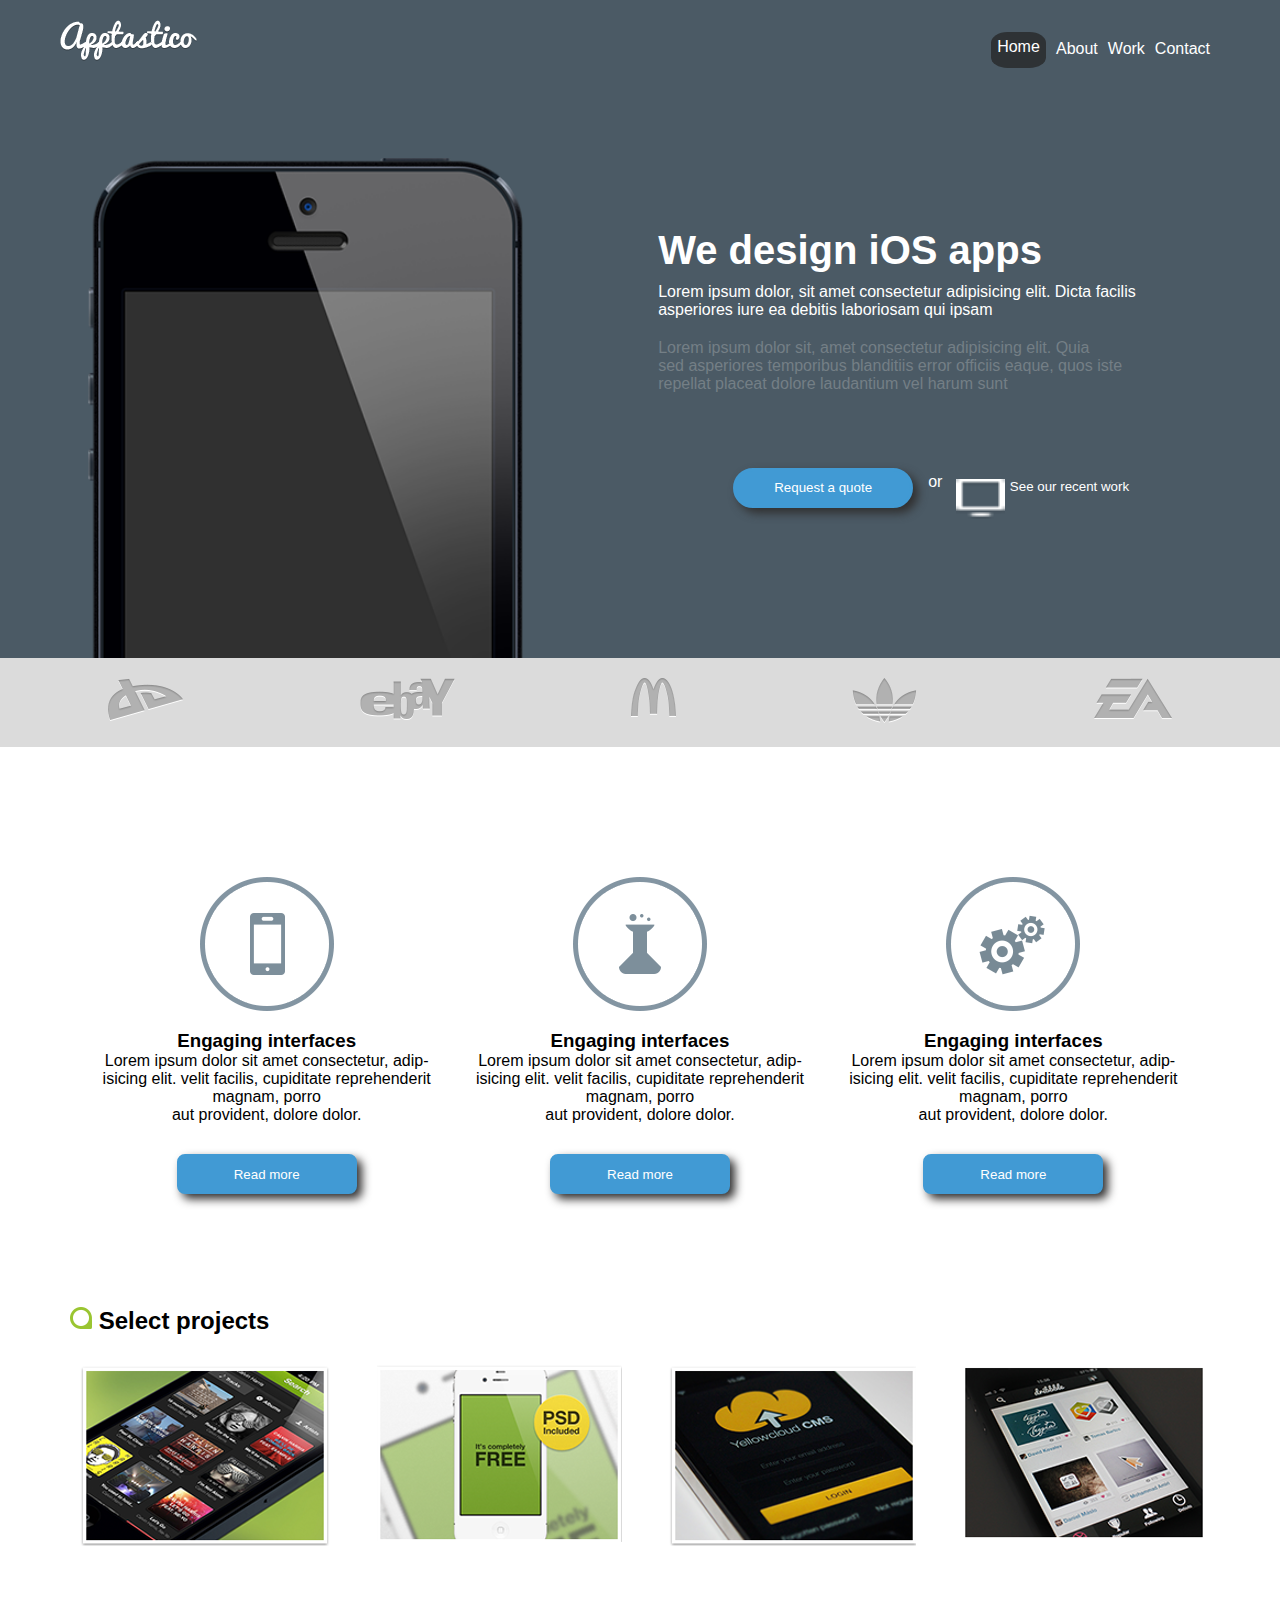
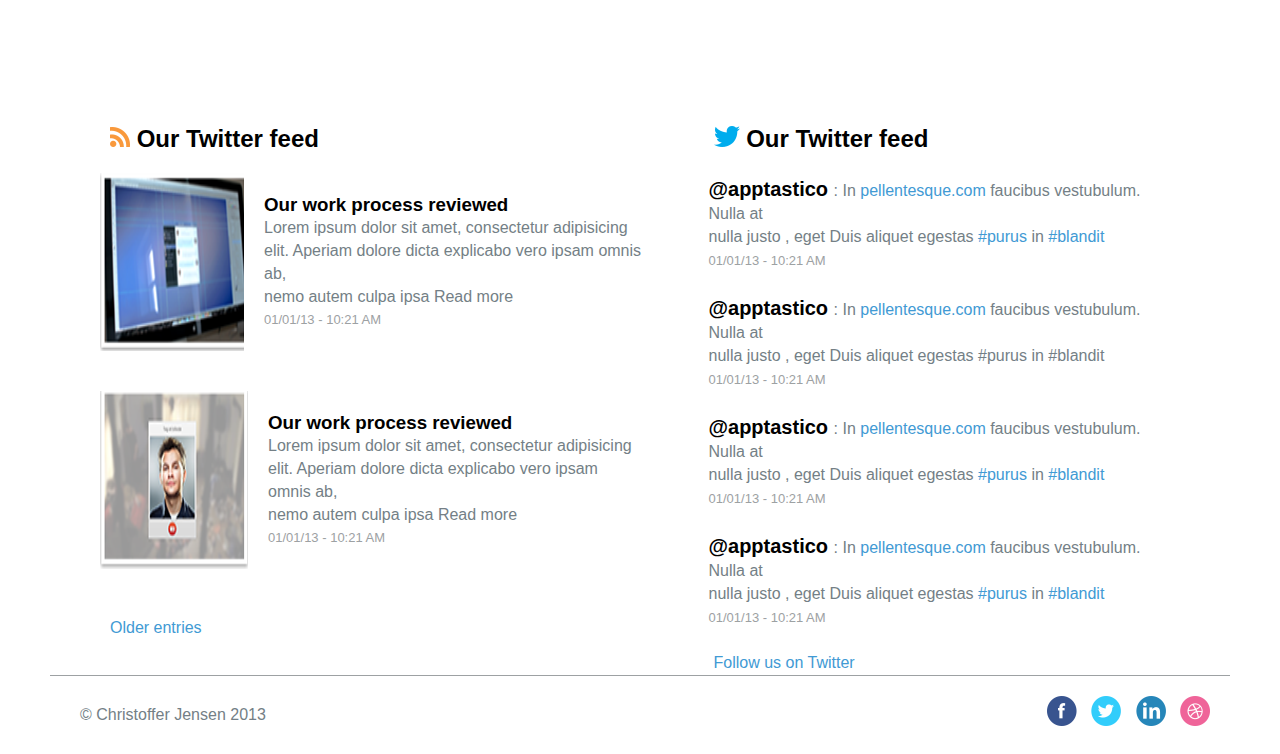
<file: index.html>
<!DOCTYPE html>
<html lang="en">
<head>
    <meta charset="UTF-8">
    <meta http-equiv="X-UA-Compatible" content="IE=edge">
    <meta name="viewport" content="width=device-width, initial-scale=1.0">
    <title>Document</title>
    <link rel="stylesheet" href="proy-grid.css">
</head>
<body>
    <nav>
        <div class="logo">
            <img src="images/logo.png" alt="" >
        </div>
        <div class="menu">
            <p class="pcirculo">Home</p>
            <p>About</p>
            <p>Work</p>
            <p>Contact</p>
        </div>
    </nav>
    <header>
        <div class="celu">
            <img src="images/iphone.png" alt="" class="cv">
        </div>

        <div class="contenido">
            <h2>We design iOS apps</h2>
            <p class="t1">
                Lorem ipsum dolor, sit amet consectetur adipisicing elit. Dicta facilis <br> asperiores iure ea debitis laboriosam qui ipsam 

            </p>
            <p class="t2">
                Lorem ipsum dolor sit, amet consectetur adipisicing elit. Quia <br> sed asperiores temporibus blanditiis error officiis eaque, quos iste <br> repellat placeat dolore laudantium vel harum sunt


            </p>
           <div class="botunes">
            <button class="bto1">Request a quote</button> <p>or</p>   <button class="bto2"><img src="images/shape01.png" alt=""> See our recent work</button>
           </div> 
        </div>
    </header>
<div class="todo">
    <section class="marcas">
        <div class="marca1"><img src="images/dummy01.png" alt=""></div>
        <div class="marca2"><img src="images/dummy02.png" alt=""></div>
        <div class="marca3"><img src="images/dummy03.png" alt=""></div>
        <div class="marca4"><img src="images/dummy04.png" alt=""></div>
        <div class="marca5"><img src="images/dummy05.png" alt=""></div>
    </section>

<section class="cosas">
    <div class="c cj1">
        <img src="images/img1.png" alt="">
        <h3>Engaging interfaces</h3>
        <p>Lorem ipsum dolor sit amet consectetur, adip- <br> isicing elit.  velit facilis, cupiditate reprehenderit magnam, porro <br> aut provident, dolore dolor.</p>
        <button>Read more</button>
    </div>
    <div class="c cj2">
        <img src="images/img2.png" alt="">
        <h3>Engaging interfaces</h3>
        <p>Lorem ipsum dolor sit amet consectetur, adip- <br> isicing elit.  velit facilis, cupiditate reprehenderit magnam, porro <br> aut provident, dolore dolor.</p>
        <button>Read more</button>
    </div>
    <div class="c cj3">
        <img src="images/img3.png" alt="">
        <h3>Engaging interfaces</h3>
        <p>Lorem ipsum dolor sit amet consectetur, adip- <br> isicing elit.  velit facilis, cupiditate reprehenderit magnam, porro <br> aut provident, dolore dolor.</p>
        <button>Read more</button>
    </div>

</section>

<section class=" proyectos">
    <h2><img src="images/shape02.png" alt=""> Select projects</h2>
    <div class="proyect">
    <div><img src="images/i1.PNG" alt=""></div>
    <div><img src="images/i2.PNG" alt=""></div>
    <div><img src="images/i3.PNG" alt=""></div>
    <div><img src="images/i4.PNG" alt=""></div>
</div>
</section>

<section class="info">
    <div class="ss1">
        <h2 class="v"> <img src="images/shape03.png" alt="" > Our Twitter feed</h2>
        <div class="dd1">
            <img src="images/compu.PNG" alt="">
            <div class="dd1s">
            <h3>Our work process reviewed</h3>
            <p>Lorem ipsum dolor sit amet, consectetur adipisicing <br>elit.  Aperiam dolore dicta explicabo vero ipsam omnis ab, <br> nemo autem culpa ipsa Read more</p>
             <a href="#" class="fecha"> 01/01/13 - 10:21 AM </a>
            </div>
        </div>
        <div class="dd1">
            <img src="images/perso.PNG" alt="">
            <div class="dd1s">
            <h3>Our work process reviewed</h3>
            <p>Lorem ipsum dolor sit amet, consectetur adipisicing <br>elit.  Aperiam dolore dicta explicabo vero ipsam omnis ab, <br> nemo autem culpa ipsa Read more</p>
             <a href="#" class="fecha"> 01/01/13 - 10:21 AM </a>
            </div>
        </div>
      <p class="abajo">Older entries</p> 
    </div>
    <div class="sec2">
        <h2 class="v"> <img src="images/shape04.png" alt=""> Our Twitter feed</h2>
        <p class="parrafos1"> <b class="rema">@apptastico </b>: In  <a href="#" class="color-azul"> pellentesque.com</a> faucibus vestubulum. Nulla at  <br>
            nulla justo , eget Duis aliquet egestas  <a href="#" class="color-azul">#purus</a> in <a href="#" class="color-azul">#blandit </a><br>
            <a href="#" class="fecha"> 01/01/13 - 10:21 AM </a>
        </p>

        <p class="parrafos1"> <b class="rema">@apptastico </b>: In  <a href="#" class="color-azul"> pellentesque.com</a> faucibus vestubulum. Nulla at  <br>
            nulla justo , eget Duis aliquet egestas  #purus in #blandit <br>
            <a href="#" class="fecha"> 01/01/13 - 10:21 AM </a>
        </p>
        <p class="parrafos1"> <b class="rema">@apptastico </b>: In  <a href="#" class="color-azul"> pellentesque.com</a> faucibus vestubulum. Nulla at  <br>
            nulla justo , eget Duis aliquet egestas  <a href="#" class="color-azul">#purus</a> in <a href="#" class="color-azul">#blandit </a><br>
            <a href="#" class="fecha"> 01/01/13 - 10:21 AM </a>
        </p>

        <p class="parrafos1"> <b class="rema">@apptastico </b>: In  <a href="#" class="color-azul"> pellentesque.com</a> faucibus vestubulum. Nulla at  <br>
            nulla justo , eget Duis aliquet egestas  <a href="#" class="color-azul">#purus</a> in <a href="#" class="color-azul">#blandit </a><br>
            <a href="#" class="fecha"> 01/01/13 - 10:21 AM </a>
        </p>
        <a href="" class="color-azul  v" >Follow us  on Twitter</a>
    </div>
</section>
<footer>
    <div class="copy">
    <p> © Christoffer Jensen 2013 </p>
</div>

<div class="iconos"><img src="images/Facebook.png" alt=""></img>
    <img src="images/Twitter.png" alt=""></img>
    <img src="images/Linkedin.png" alt=""></img>
    <img src="images/Dribbble.png" alt=""></img>


</div>
</footer>

</div>
</body>
</html>
</file>
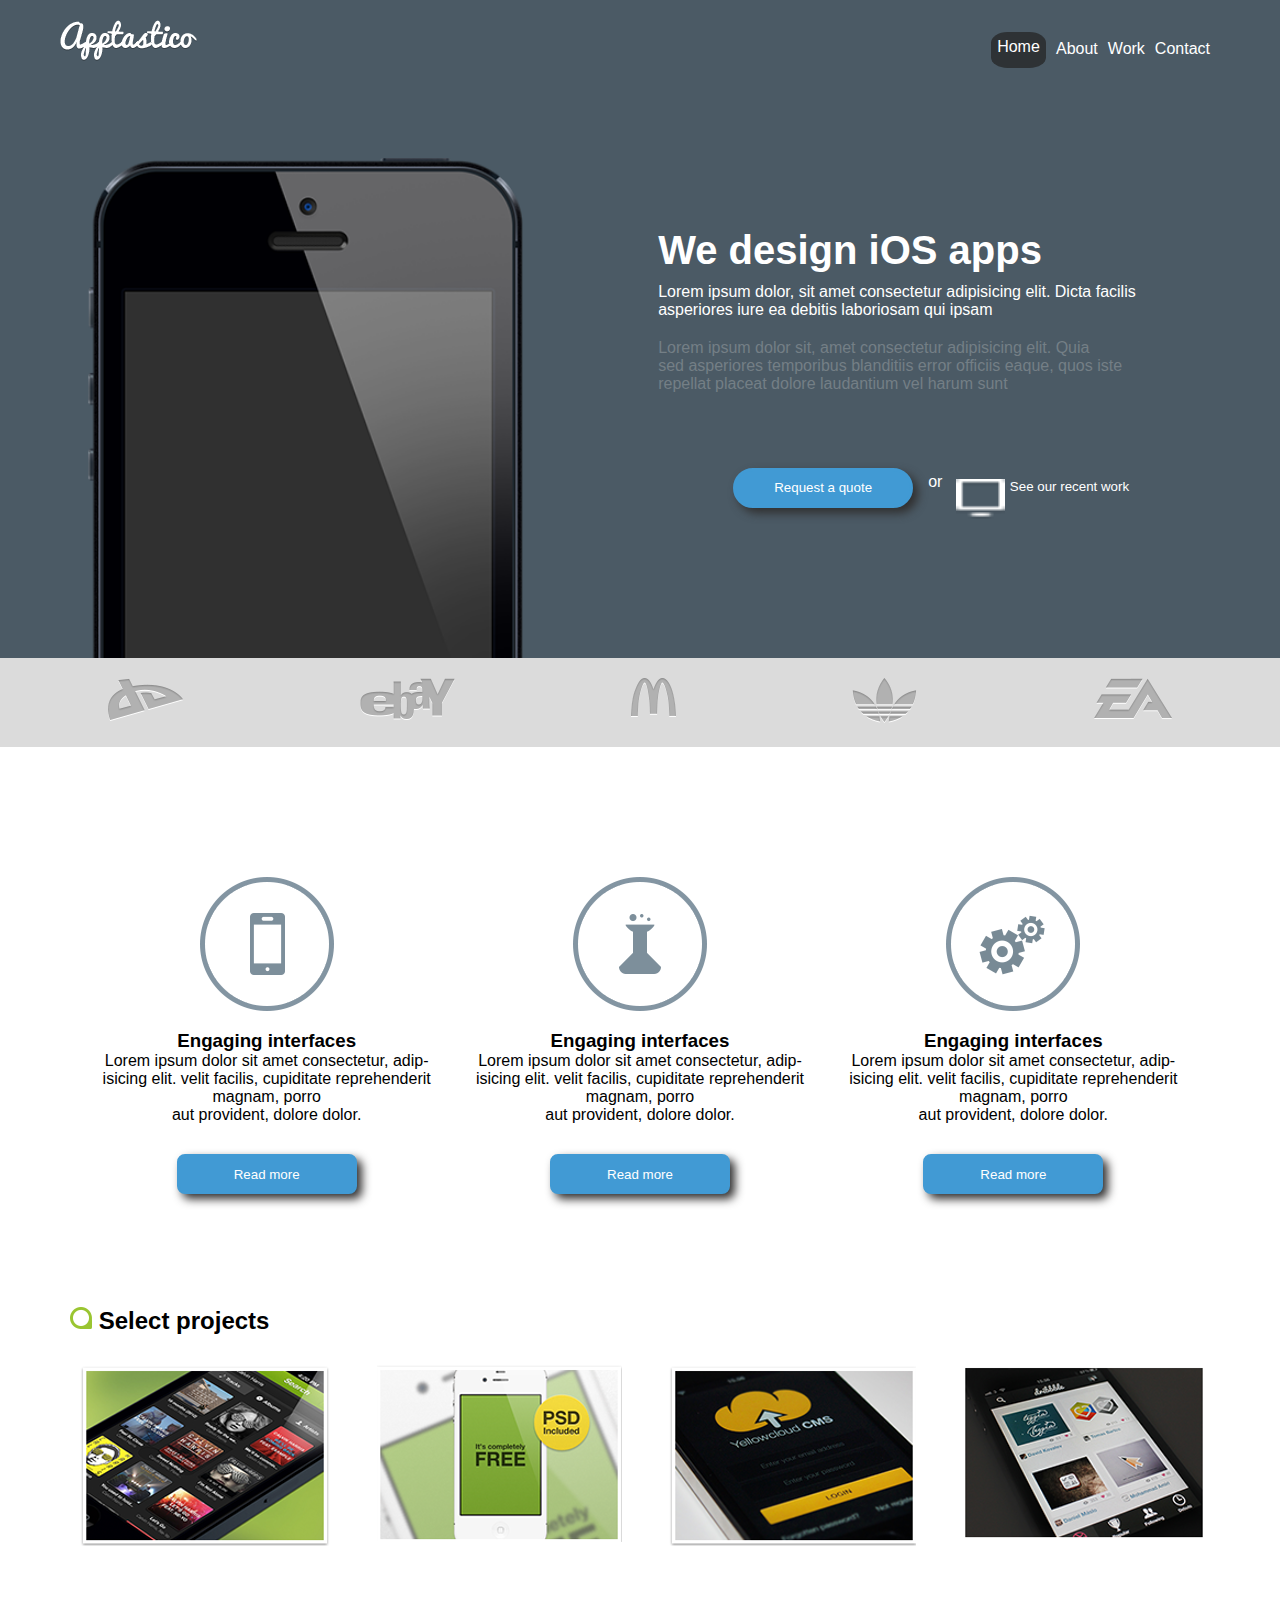
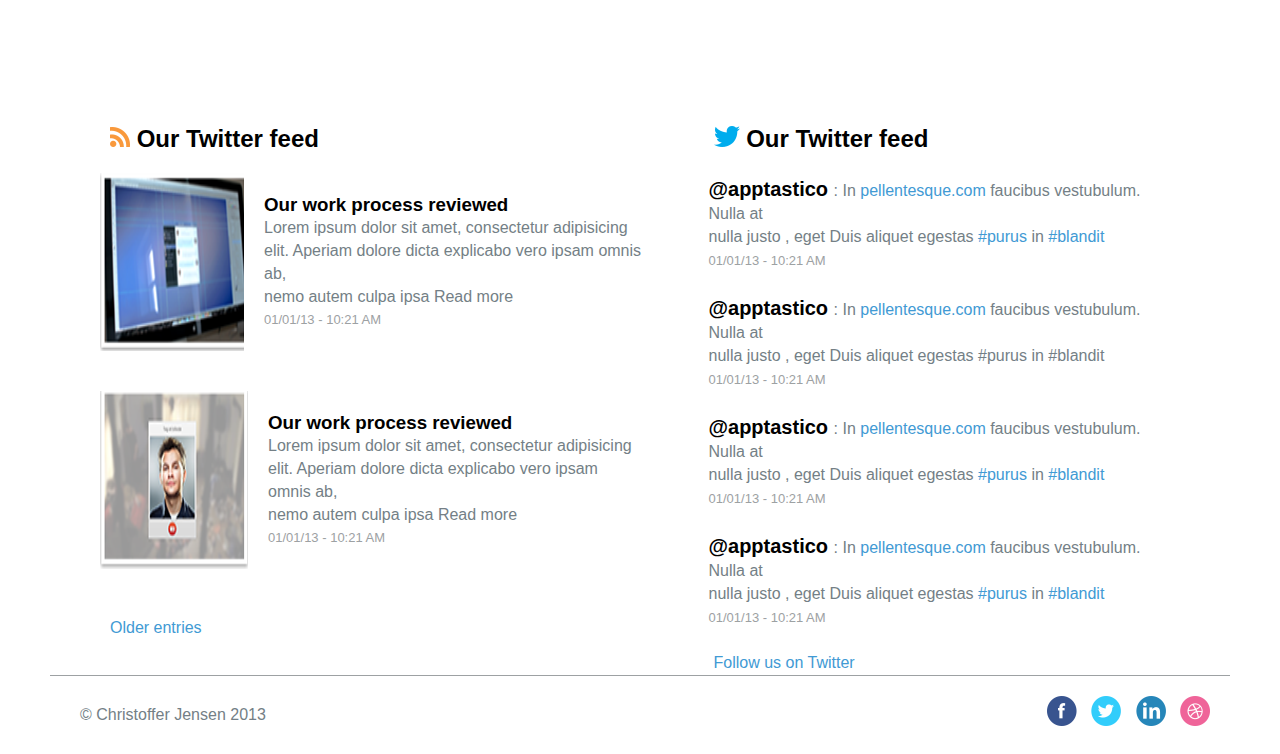
<file: proy-grid.html>
<!DOCTYPE html>
<html lang="en">
<head>
    <meta charset="UTF-8">
    <meta http-equiv="X-UA-Compatible" content="IE=edge">
    <meta name="viewport" content="width=device-width, initial-scale=1.0">
    <title>Document</title>
    <link rel="stylesheet" href="proy-grid.css">
</head>
<body>
    <nav>
        <div class="logo">
            <img src="images/logo.png" alt="" >
        </div>
        <div class="menu">
            <p class="pcirculo">Home</p>
            <p>About</p>
            <p>Work</p>
            <p>Contact</p>
        </div>
    </nav>
    <header>
        <div class="celu">
            <img src="images/iphone.png" alt="" class="cv">
        </div>

        <div class="contenido">
            <h2>We design iOS apps</h2>
            <p class="t1">
                Lorem ipsum dolor, sit amet consectetur adipisicing elit. Dicta facilis <br> asperiores iure ea debitis laboriosam qui ipsam 

            </p>
            <p class="t2">
                Lorem ipsum dolor sit, amet consectetur adipisicing elit. Quia <br> sed asperiores temporibus blanditiis error officiis eaque, quos iste <br> repellat placeat dolore laudantium vel harum sunt


            </p>
           <div class="botunes">
            <button class="bto1">Request a quote</button> <p>or</p>   <button class="bto2"><img src="images/shape01.png" alt=""> See our recent work</button>
           </div> 
        </div>
    </header>
<div class="todo">
    <section class="marcas">
        <div class="marca1"><img src="images/dummy01.png" alt=""></div>
        <div class="marca2"><img src="images/dummy02.png" alt=""></div>
        <div class="marca3"><img src="images/dummy03.png" alt=""></div>
        <div class="marca4"><img src="images/dummy04.png" alt=""></div>
        <div class="marca5"><img src="images/dummy05.png" alt=""></div>
    </section>

<section class="cosas">
    <div class="c cj1">
        <img src="images/img1.png" alt="">
        <h3>Engaging interfaces</h3>
        <p>Lorem ipsum dolor sit amet consectetur, adip- <br> isicing elit.  velit facilis, cupiditate reprehenderit magnam, porro <br> aut provident, dolore dolor.</p>
        <button>Read more</button>
    </div>
    <div class="c cj2">
        <img src="images/img2.png" alt="">
        <h3>Engaging interfaces</h3>
        <p>Lorem ipsum dolor sit amet consectetur, adip- <br> isicing elit.  velit facilis, cupiditate reprehenderit magnam, porro <br> aut provident, dolore dolor.</p>
        <button>Read more</button>
    </div>
    <div class="c cj3">
        <img src="images/img3.png" alt="">
        <h3>Engaging interfaces</h3>
        <p>Lorem ipsum dolor sit amet consectetur, adip- <br> isicing elit.  velit facilis, cupiditate reprehenderit magnam, porro <br> aut provident, dolore dolor.</p>
        <button>Read more</button>
    </div>

</section>

<section class=" proyectos">
    <h2><img src="images/shape02.png" alt=""> Select projects</h2>
    <div class="proyect">
    <div><img src="images/i1.PNG" alt=""></div>
    <div><img src="images/i2.PNG" alt=""></div>
    <div><img src="images/i3.PNG" alt=""></div>
    <div><img src="images/i4.PNG" alt=""></div>
</div>
</section>

<section class="info">
    <div class="ss1">
        <h2 class="v"> <img src="images/shape03.png" alt="" > Our Twitter feed</h2>
        <div class="dd1">
            <img src="images/compu.PNG" alt="">
            <div class="dd1s">
            <h3>Our work process reviewed</h3>
            <p>Lorem ipsum dolor sit amet, consectetur adipisicing <br>elit.  Aperiam dolore dicta explicabo vero ipsam omnis ab, <br> nemo autem culpa ipsa Read more</p>
             <a href="#" class="fecha"> 01/01/13 - 10:21 AM </a>
            </div>
        </div>
        <div class="dd1">
            <img src="images/perso.PNG" alt="">
            <div class="dd1s">
            <h3>Our work process reviewed</h3>
            <p>Lorem ipsum dolor sit amet, consectetur adipisicing <br>elit.  Aperiam dolore dicta explicabo vero ipsam omnis ab, <br> nemo autem culpa ipsa Read more</p>
             <a href="#" class="fecha"> 01/01/13 - 10:21 AM </a>
            </div>
        </div>
      <p class="abajo">Older entries</p> 
    </div>
    <div class="sec2">
        <h2 class="v"> <img src="images/shape04.png" alt=""> Our Twitter feed</h2>
        <p class="parrafos1"> <b class="rema">@apptastico </b>: In  <a href="#" class="color-azul"> pellentesque.com</a> faucibus vestubulum. Nulla at  <br>
            nulla justo , eget Duis aliquet egestas  <a href="#" class="color-azul">#purus</a> in <a href="#" class="color-azul">#blandit </a><br>
            <a href="#" class="fecha"> 01/01/13 - 10:21 AM </a>
        </p>

        <p class="parrafos1"> <b class="rema">@apptastico </b>: In  <a href="#" class="color-azul"> pellentesque.com</a> faucibus vestubulum. Nulla at  <br>
            nulla justo , eget Duis aliquet egestas  #purus in #blandit <br>
            <a href="#" class="fecha"> 01/01/13 - 10:21 AM </a>
        </p>
        <p class="parrafos1"> <b class="rema">@apptastico </b>: In  <a href="#" class="color-azul"> pellentesque.com</a> faucibus vestubulum. Nulla at  <br>
            nulla justo , eget Duis aliquet egestas  <a href="#" class="color-azul">#purus</a> in <a href="#" class="color-azul">#blandit </a><br>
            <a href="#" class="fecha"> 01/01/13 - 10:21 AM </a>
        </p>

        <p class="parrafos1"> <b class="rema">@apptastico </b>: In  <a href="#" class="color-azul"> pellentesque.com</a> faucibus vestubulum. Nulla at  <br>
            nulla justo , eget Duis aliquet egestas  <a href="#" class="color-azul">#purus</a> in <a href="#" class="color-azul">#blandit </a><br>
            <a href="#" class="fecha"> 01/01/13 - 10:21 AM </a>
        </p>
        <a href="" class="color-azul  v" >Follow us  on Twitter</a>
    </div>
</section>
<footer>
    <div class="copy">
    <p> © Christoffer Jensen 2013 </p>
</div>

<div class="iconos"><img src="images/Facebook.png" alt=""></img>
    <img src="images/Twitter.png" alt=""></img>
    <img src="images/Linkedin.png" alt=""></img>
    <img src="images/Dribbble.png" alt=""></img>


</div>
</footer>

</div>
</body>
</html>
</file>
<file: proy-grid.css>
*{
    margin: 0;
    padding: 0;
    font-family: 'Franklin Gothic Medium', 'Arial Narrow', Arial, sans-serif;
}

nav{
    background:#4b5a65 ;
    display: flex;
    padding: 10px;
    justify-content: space-between;
    

}

nav .logo{
    justify-content: center;
    margin: 10px 10px 10px 50px;
}
nav .menu{
    justify-content: center;
    display: flex;
    margin: 10px 40px 10px 40px;
    color: #fff;
    padding: 20px;
  
   
  
}
nav .menu p{
    margin-left: 10px;


}

.pcirculo{

    color: #fff;
    border-radius: 30%;
    width: 55px;
    height: 30px;
    background: #2e3235;
    text-align: center;
   padding-top: 6px;
   margin-top: -8px;
   
}



header{
    height: 500px;
    display: flex;
    justify-content: space-around;
    background: #4b5a65;
    margin: 0;
    padding: 50px 40px 0px 50px;
}


header .celu{
    display: flex;
    margin-bottom: 0;
}



header .contenido{
    width: auto;
    margin-left: 60px;
    display: flex;
    flex-direction: column;
    justify-content: center;
}
header .contenido h2{
    color: #ffffff;
    font-size: 40px;
    margin-bottom: 10px;
}
header .contenido .t1{
    color: #fff;
    margin-bottom:20px ;
   
}

header .contenido .t2{
    color: #747f86;
}


header .contenido .botunes{
    display: flex;
    margin: 60px;
    padding: 10px;
}

header .contenido .botunes .bto1{
margin: 5px;
border-radius: 50px;
border: solid  #419ad4;
width: 180px;
height: 40px;
background:  #419ad4;
box-shadow: 5px 5px 10px rgb(48, 47, 47);
color:#fff ;
}


header .contenido .botunes p{
height: 40px;
margin-top: 10px;
margin-left: 10px;
margin-right: 10px;
display: flex;
justify-content: center;
color: #fff;
}


header .contenido .botunes .bto2{
    width: 180px;
    height: 40px;
    background: none;
    border: none;
    color: #fff;
    display: flex;
    justify-content: center;
    margin-top: 16px;


}

header .contenido .botunes .bto2 img{
 margin-right: 5px;

}






.marcas{
 
    display:flex ;
    justify-content: space-around;
    padding: 20px ;
    background: #dbdbdb;
    margin: 0;
}

.cosas{
    height: 500px;
    display: grid;
    grid-template-columns: auto auto auto;
    margin: 0px 50px 0px 50px;
    padding: 30px;

}

.cosas .c{
   
    text-align: center;
   padding-top: 100px;
  
}

.cosas .c img{
    margin-bottom: 15px;
}
.cosas .c button{
    margin:  30px;
    border-radius: 8px;
    border: solid  #419ad4;
    width: 180px;
    height: 40px;
    background:  #419ad4;
    box-shadow: 5px 5px 10px rgb(48, 47, 47);
    color:#fff ;
    
}

.proyect{
    height: 300px;
    display: grid;
    grid-template-columns: auto auto auto auto ;
    margin: 0px 0px 0px 50px;
    padding: 30px;
}

.proyectos h2{
    margin: 0px 50px 0px 70px;

}







.info{
    display: flex;
    height: 500px;
    margin: 0px 50px 0px 50px;
    padding: 30px;
    justify-content: center;
  
}

.info .ss1{
    display: flex;
    flex-direction: column;
}


.info .ss1 .dd1{
    display: flex;
    margin: 20px;
    color: #747f86;
}

.info .ss1 .dd1 .dd1s{
    display: flex;
    flex-direction: column;
    margin:20px;
    line-height:23px;
}
.info .ss1 .dd1 .dd1s h3{
   color: #000000;
}

.info .ss1  .abajo{
    
    margin:30px;
    color: #419ad4;
}

.sec2 .parrafos1{
    margin: 25px;
    line-height:23px;
    color: #747f86;
}

 .color-azul{
    color: #419ad4;
    text-decoration: none;
}
 .rema{
   font-size: 20px;
   text-decoration: none;
  color: #000000;
}


.v{
    margin-left:30px ;
}

.fecha{
    text-decoration: none;
    color: #9da1a3;
    font-size: 13px;
}




footer{
    display: flex;
    justify-content: space-between; 
    padding: 20px;
    border-top: solid #9da1a3  1px;
    margin: 20px 50px 0px 50px;
}

footer .copy{
    margin: 10px;
   
    color: #747f86;
}

footer .iconos img{
    margin-left: 10px;

}



@media (max-width:768px) {

    

    nav{
        background:#4b5a65 ;
        display: flex;
        padding: 10px;
        justify-content: space-between;
        width: auto;
    
    }

 
    
    header .contenido{
        width: 300px;
        margin-left: 30px;
        display: flex;
        flex-direction: column;
        justify-content: center;
    }

    
.cv{
    margin-right: 5px;
   width: 400px;
   
   }
   header .contenido .botunes{
    display: flex;
    margin: 0px;
    padding: 10px;
}
.cosas {
   display: flex;
   flex-direction: column;
}

.proyectos{
    text-align: center;
    margin-top: 900px;
}
.proyect{
    display: flex;
    flex-direction: column;
    padding-top: 20px;

  
}
.info{
    display: flex;
    flex-direction: column;
    margin-top: 700px;
    text-align: center;
}

footer{
   display: flex;
   justify-content: end;
   margin-top: 600px;
   text-align: center;
}

}

@media (max-width:731px) {

    .cv{
      
       width: 0px;
       visibility: hidden 
       }

       header .contenido{
        
        flex-direction: column;
        justify-content: center;
        margin-right: 80px;
    }
    .info{
        display: flex;
        flex-direction: column;
        margin-top: 700px;
        text-align: center;
    }
    footer{
        display: flex;
        justify-content: end;
        margin-top: 600px;
        text-align: center;
     }

}
</file>
